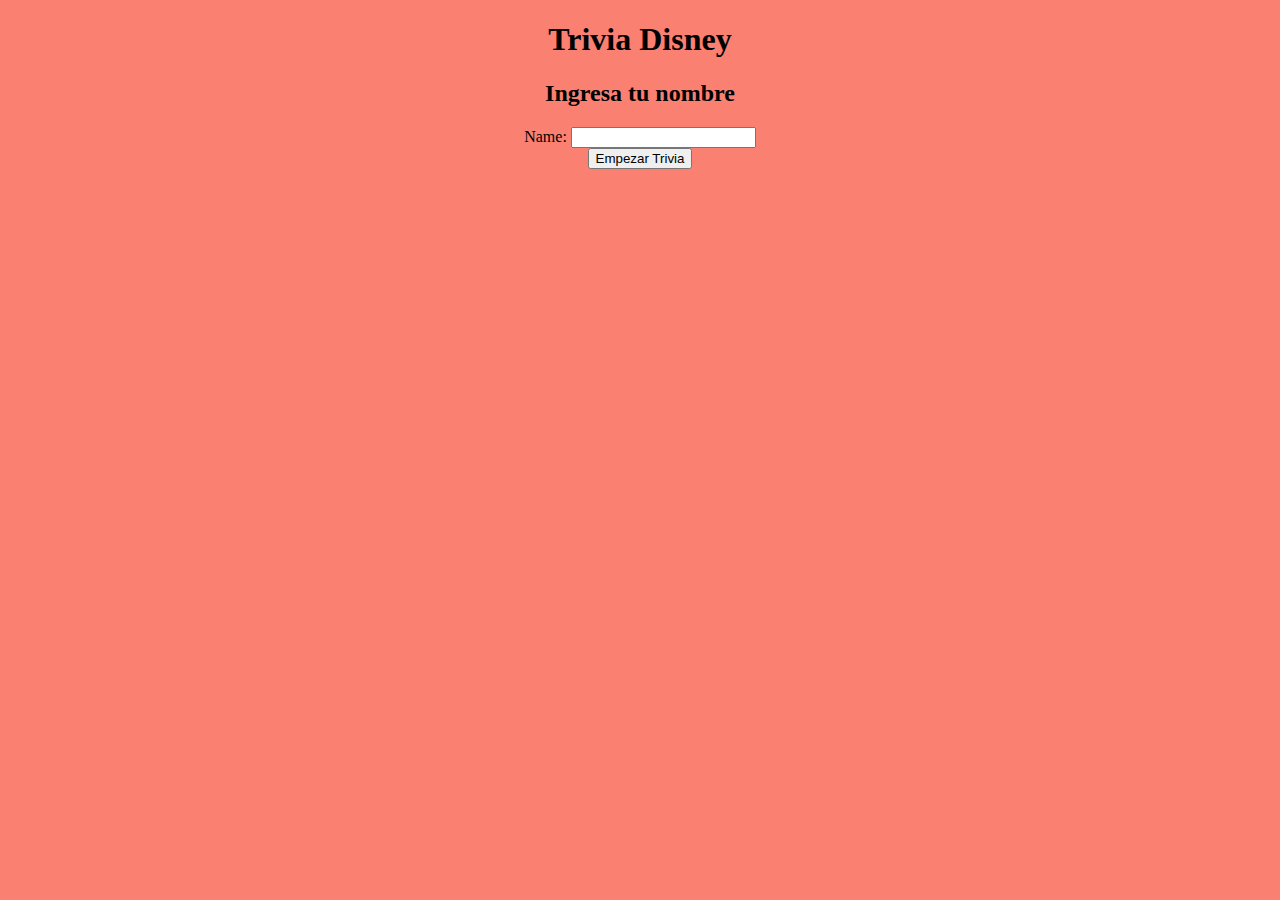
<file: index.html>
<!DOCTYPE html>
<html>
<head>
  <title>Inicio</title>
</head>
<body>
  <style>  
  body {
          background: salmon;
          padding: 0;
          margin: 0;
          text-align: center;
        }
  </style>
    <center><h1> Trivia Disney</h1></center>
  <h2>Ingresa tu nombre</h2> 
          
  <form action="/my-handling-form-page" method="post">
  
      <label for="name">Name:</label>
      <input type="text" id="name" name="user_name" />
 
</form>
  <form action="trivia.html">
        <input type="submit" value="Empezar Trivia" />
  </form>
</body>
</html>
</file>
